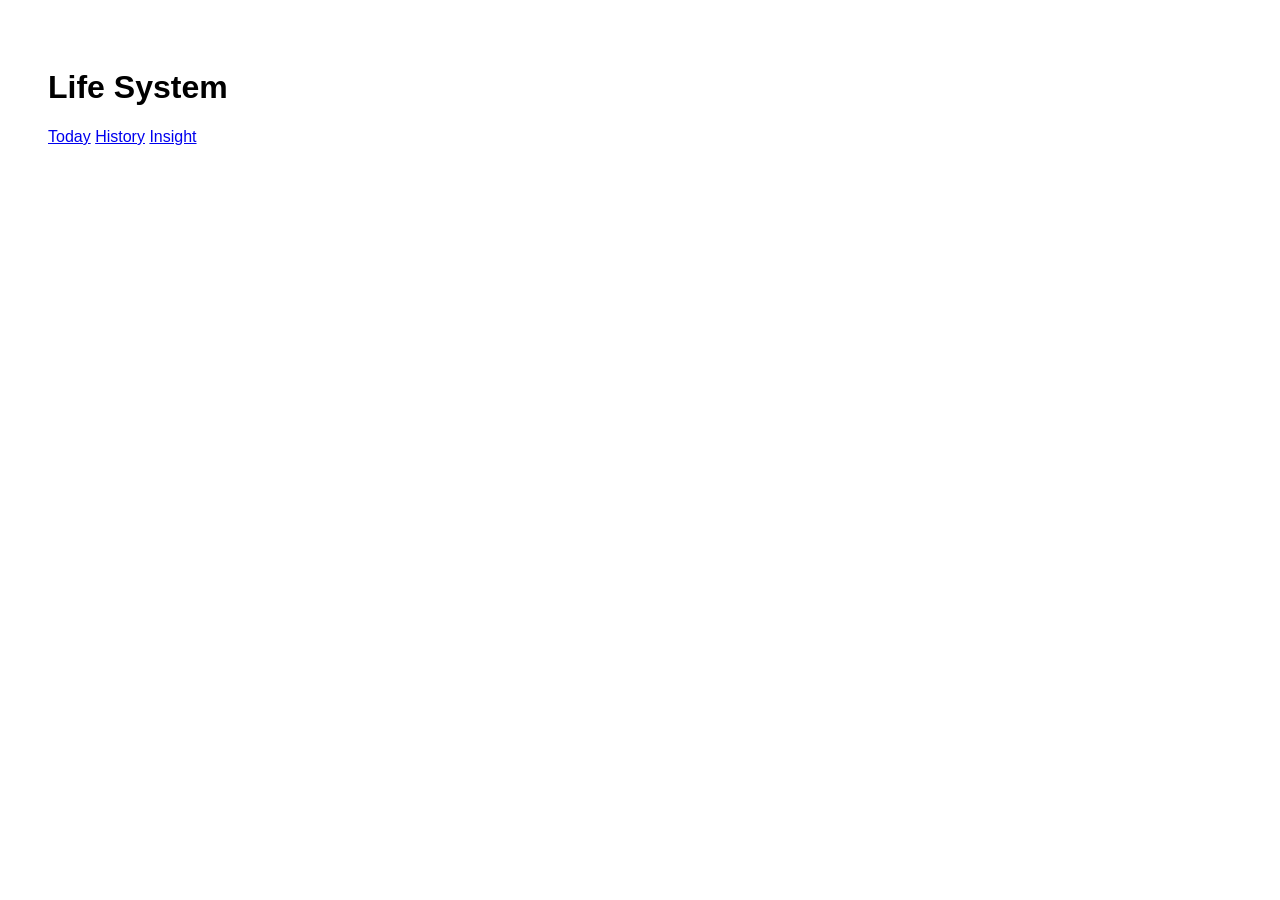
<file: index.html>
<!DOCTYPE html>
<html>
<body style="font-family: Arial; padding: 40px;">

  <h1>Life System</h1>

<a href="today.html">Today</a>
<a href="history.html">History</a>
<a href="insight.html">Insight</a>

</body>
</html>
</file>
